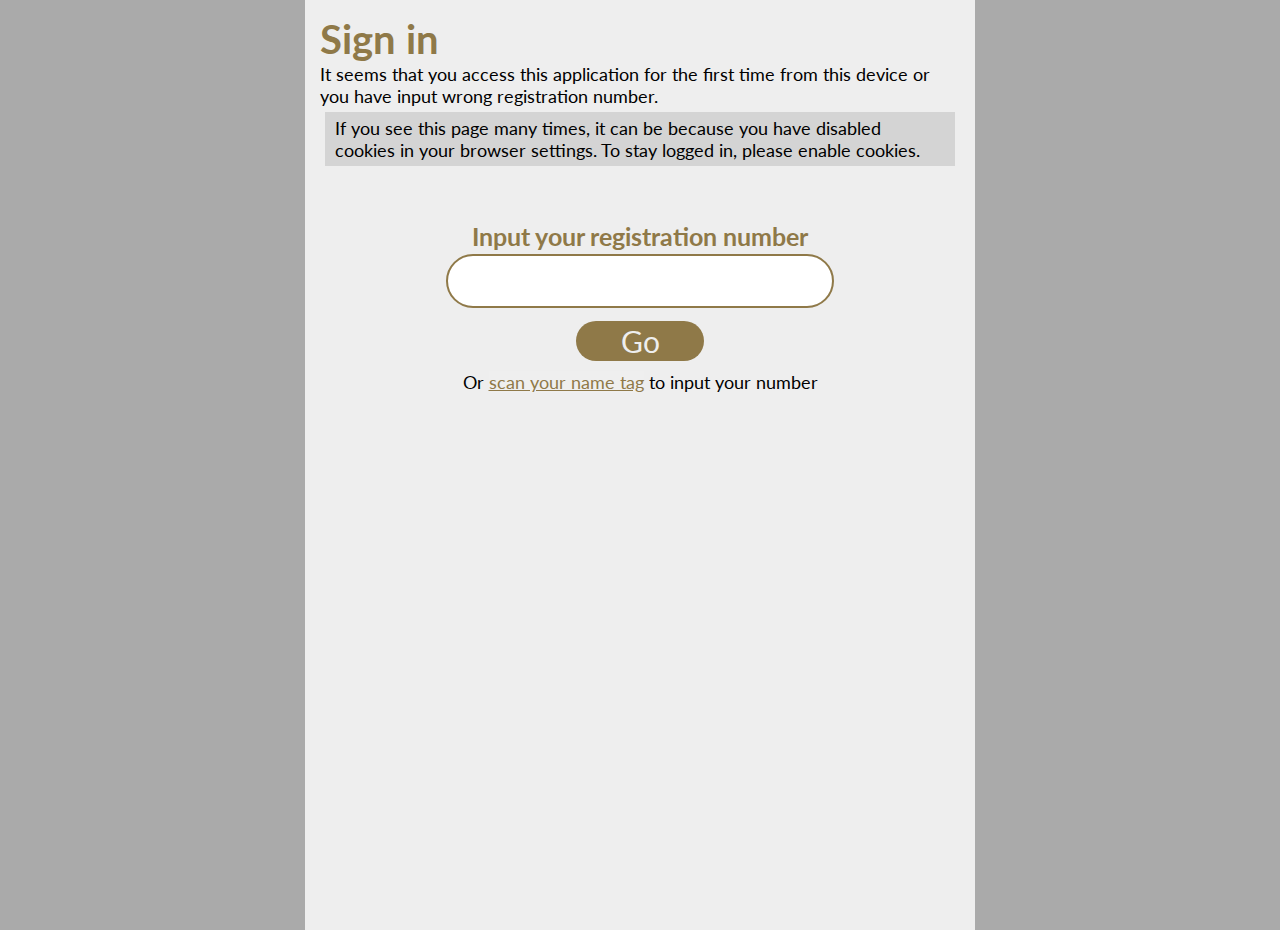
<file: signin.html>
<!DOCTYPE html>
<html lang="en">
    <head>
        <meta http-equiv="Content-Type" content="text/html; charset=UTF-8">
        <meta name="viewport" content="width=device-width,minimum-scale=0.8">
        <meta name="theme-color" content="#8f7948">

        <title>Sign in</title>
        <link rel="icon" href="/favicon.ico">

        <!--Import fonts-->
        <link rel="preconnect" href="https://fonts.googleapis.com">
        <link rel="preconnect" href="https://fonts.gstatic.com" crossorigin>
        <link href="https://fonts.googleapis.com/css2?family=Lato:wght@300;400;700&display=swap" rel="stylesheet">
        
        <!--JS-->
        <script src="/static/cryptography.js" async></script>

        <!--CSS-->
        <link rel="stylesheet" href="static/main.css" type="text/css">
        <style type="text/css">
            #input-registrationNumber{
                width: 60%;
                margin: 5px;
                height: 50px;
                border-radius: 25px;
                outline: solid 2px var(--accent-colour1);
                border: none;
                font-size: 40px;
                text-align: center;
            }
            #submit{
                margin: 10px;
                height: 40px;
                width: 20%;
                border: none;
                border-radius: 20px;
                font-size: 30px;
            }
            #scan_link{
                text-decoration: underline;
                color: var(--accent-colour1);
                border: none;
            }
            .video-wrapper{
                position: relative;
            }
            #video{
                position: absolute;
                top: 0px;
                left: 0px;
                visibility: hidden;
            }
            #camera-canvas{
                position: absolute;
                top: 0px;
                left: 0px;
                z-index: 1;
            }
            #rect-canvas{
                position: absolute;
                top: 0px;
                left: 0px;
                z-index: 2;
            }
        </style>
    </head>
    <body>
        <div class="wrapper main_container">
            <h1>Sign in</h1>
            <p>
                It seems that you access this application for the first time from this device or you have input wrong registration number.
            </p>
            <div class="accent2 content_box">
                <p>
                    If you see this page many times, it can be because you have disabled cookies in your browser settings. To stay logged in, please enable cookies.
                </p>
            </div>
            <div style="height: 50px;"></div>
            <div style="text-align: center;">
                <h2>Input your registration number</h2>
                <input id="input-registrationNumber" type="text">
                <br>
                <button id="submit" class="accent1">Go</button>
                <p>Or <button onclick="openVideo();" id="scan_link">scan your name tag</button> to input your number</p>
            </div>
            <div id="scanner" class="hidden">
                <div id="camera-switch"></div>
                <div id="qr-msg"></div>
                <div class="video-wrapper">
                    <video id="video" autoplay muted playsinline style="width: 100%;"></video>
                    <canvas id="camera-canvas"></canvas>
                    <canvas id="rect-canvas"></canvas>
                </div>
            </div>
            
        </div>
        <!--<script src="./static/jsQR.js"></script>-->
        <!--<script src="./static/camera.js"></script>-->
        <script src="./static/jsQR.min.js"></script>
        <script>
            document.getElementById("submit").addEventListener("click", function(){
                document.cookie = "id=; max-age=0";//Cookie破棄

                let url_string = window.location.href;
                let url = new URL(url_string);
                let mode = url.searchParams.get("mode");
                if(mode == "home"){
                    window.location.href = "./?id=" + document.getElementById("input-registrationNumber").value + "&mode=home";//遷移先がホームと指定されている場合
                }else if(mode == null){
                    window.location.href = "./?id=" + document.getElementById("input-registrationNumber").value + "&mode=home";
                }else if(mode == "scan"){
                    window.location.href = "./?id=" + document.getElementById("input-registrationNumber").value + "&mode=scan";
                }else if(mode == "list"){
                    window.location.href = "./list?id=" + document.getElementById("input-registrationNumber").value;
                }else if(mode == "person"){
                    code = url.searchParams.get("code");
                    window.location.href = "./person/" + code + "?id=" + document.getElementById("input-registrationNumber").value;
                }
            });
            
            
            const video = document.getElementById('video');
            const cvs = document.getElementById('camera-canvas');
            const ctx = cvs.getContext('2d');
            ctx.willReadFrequently = true;
            const rectCvs = document.getElementById('rect-canvas');
            const rectCtx =  rectCvs.getContext('2d');
            rectCtx.willReadFrequently = true;
            const cameraSwitchDiv = document.getElementById('camera-switch');
            createCameraRadioButtons();
            
            function openVideo(){
                document.getElementById("scanner").classList.remove("hidden");
                startVideo();
                document.getElementById("scan_link").setAttribute("onclick", "closeVideo();");
            }
            function closeVideo(){
                stopVideo();
                document.getElementById("scanner").classList.add("hidden");
                document.getElementById("scan_link").setAttribute("onclick", "openVideo();");
            }
            //QRコード読み取り実行直後の処理
            const  qr_msg = document.getElementById("qr-msg");
            var mo = new MutationObserver(function() {
                text = qr_msg.innerText
                if(text.startsWith("https://ice2024.onrender.com/person/")){
                    document.getElementById("input-registrationNumber").value = Cryptography.decode(text.replace("https://ice2024.onrender.com/person/", ""));
                    document.getElementById("submit").click();
                }
            });
            var config = {
                childList: true,
                CharacterData: true
            }
            mo.observe(qr_msg, config);
        </script>
    </body>
</html>
</file>
<file: static/main.css>
@charset "utf-8";
:root{
    --accent-colour1: #8f7948;/*Main theme colour*/
    --accent-colour2: #7e2541;
    --accent-colour3: #006e5d;
    --outer-background: #AAAAAA;
    --background-colour: #eeeeee;
    --content-background: #d4d4d4;
    /* --accent-colour2: */ 
}
*{
    padding: 0px;
    margin: 0px;
    font-family: 'Lato', sans-serif;
    font-size: large;
}
h1{
    color: var(--accent-colour1);
    font-size: 40px;
}
h2{
    color: var(--accent-colour1);
    font-size: 25px;
}
body{
    background-color: var(--outer-background);
}
a{
    text-decoration: none;
    color: inherit;
}
.wrapper{
    margin: auto;
    margin-top: 0;
    max-width: 640px;
    width: 100%;
}
.main_container{
    background-color: var(--background-colour);
    min-height: 100vh;
    padding-bottom: 60px;
    padding: 15px;
}
.accent1{
    background-color: var(--accent-colour1);
    color: #eeeeee !important;
}
.accent2{
    background-color: var(--content-background);
}
.accent3{
    background-color: var(--content-background);
    border: solid var(--accent-colour1) 2px;
}
.accent4{
    background-color: var(--content-background);
    border: solid var(--accent-colour2) 2px;
}
.accent5{
    background-color: var(--content-background);
    border: solid var(--accent-colour3) 2px;
}
.content_box{
    margin: 5px;
    padding-top: 5px;
    padding-bottom: 5px;
    padding-left: 10px;
    padding-right: 10px;
}
.footer{
    background-color: var(--accent-colour1);
    position: fixed;
    bottom: 0;
    left: 50%;
    transform: translateX(-50%);
    height: 60px;
    padding-left: 15px;
    padding-right: 15px;
    padding-top: 8px;
    padding-bottom: 8px;
    z-index: 10;
}
.footer_table{
    width: 100%;
    text-align: center;
    table-layout: fixed;
}
.footer_button{
    border: none;
    background-color: #fff0;
    color: white;
}
.footer_spacer{
    height: 60px;
}
.text_link{
    text-decoration: underline;
    color: var(--accent-colour1);
    border: none;
}
.hidden{
    display: none;
}
input[type="radio"]{
    -webkit-appearance: none;
    -moz-appearance: none;
    appearance: none;
    margin-right: 5px;
    position: relative;
    width: 16px;
    height: 16px;
    border: 1px solid var(--accent-colour1);
    border-radius: 50%;
    vertical-align: -2px;
}
input[type="radio"]:checked:before {
    position: absolute;
    top: 50%;
    left: 50%;
    transform: translate(-50%, -50%);
    width: 9px;
    height: 9px;
    border-radius: 50%;
    background: var(--accent-colour1);
    content: '';
}

.qr-switch{
    position: fixed;
    top: 60px;
    right: 0px;
    width: 115px;
    height: 20px;
    background-color: var(--accent-colour2);
    opacity: 0.7;
    color: white;
    padding-top: 10px;
    padding-bottom: 6px;
    padding-left: 20px;
    padding-right: 20px;
    border-top-left-radius: 20px;
    border-top-right-radius: 20px;
    transform: rotate(-90deg);
    transform-origin: bottom right;
    z-index: 200;
}
.qr-view{
    position: fixed;
    padding: 10px;
    background-color: var(--background-colour);
    border: solid var(--accent-colour2);
    border-radius: 10px;
    left: 50%;
    top: 100px;
    width: 200px;
    height: 230px;
    transform: translateX(-50%);
    z-index: 250;
}
.close-qr{
    text-align: center;
    width: 80%;
    margin: auto;
    background-color: var(--accent-colour2);
    color: white;
    height: 25px;
    border-radius: 100px;
    vertical-align: middle;
}
</file>
